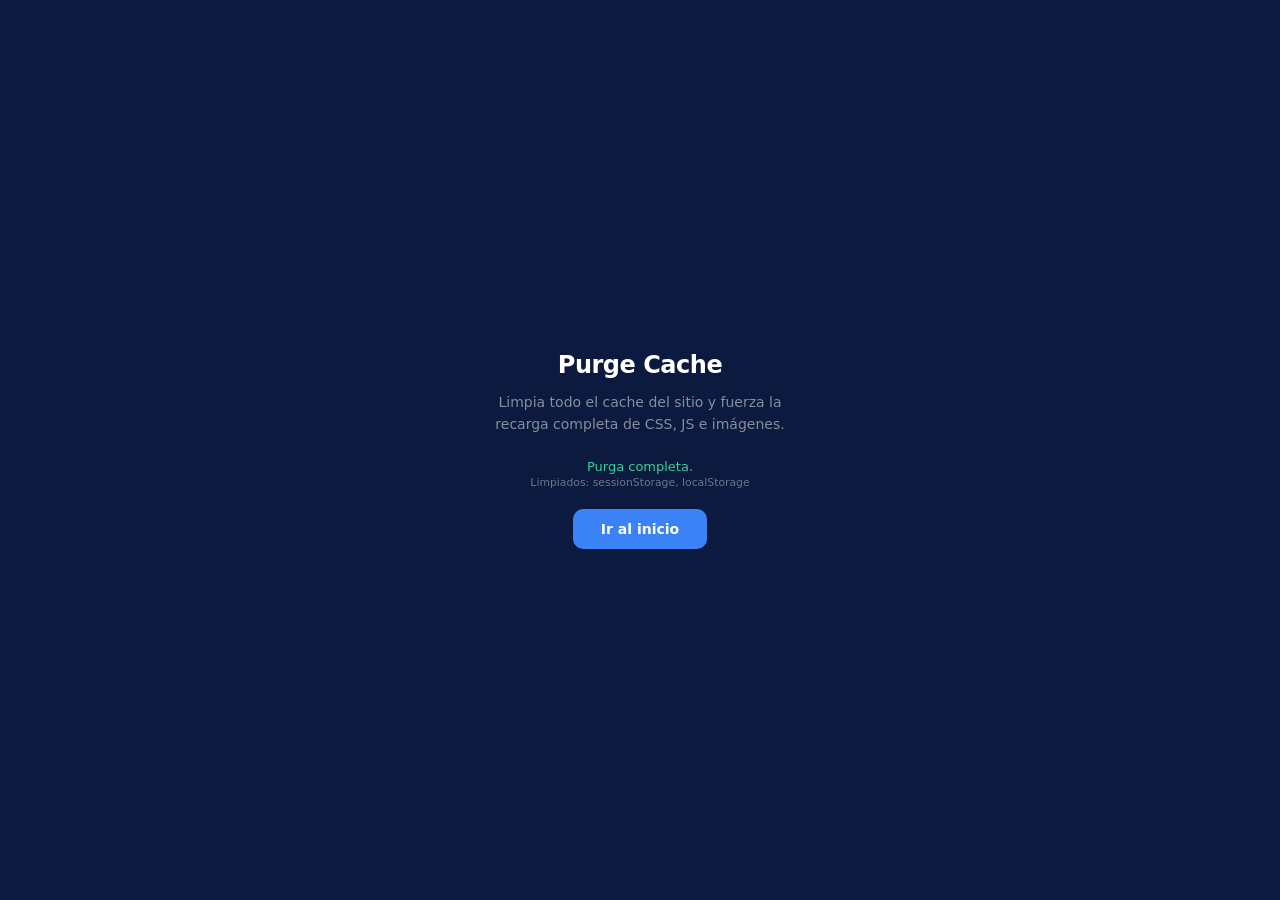
<file: _purge.html>
<!DOCTYPE html>
<html lang="es">
<head>
  <meta charset="UTF-8">
  <meta name="viewport" content="width=device-width, initial-scale=1.0">
  <title>EJAM — Purge Cache</title>
  <style>
    *{margin:0;padding:0;box-sizing:border-box}
    body{font-family:'Switzer',system-ui,sans-serif;background:#0B1A3E;color:#fff;display:flex;align-items:center;justify-content:center;min-height:100vh}
    .wrap{text-align:center;max-width:420px;padding:40px}
    h1{font-size:24px;font-weight:700;margin-bottom:12px;letter-spacing:-0.02em}
    p{font-size:14px;color:rgba(255,255,255,0.5);line-height:1.6;margin-bottom:24px}
    .status{font-size:13px;color:#60A5FA;margin-bottom:20px}
    .btn{display:inline-block;padding:12px 28px;background:#3B82F6;color:#fff;border:none;border-radius:10px;font-size:14px;font-weight:600;cursor:pointer;text-decoration:none;transition:background .2s}
    .btn:hover{background:#2563EB}
    .done{color:#34D399}
    .spinner{display:inline-block;width:16px;height:16px;border:2px solid rgba(255,255,255,0.2);border-top-color:#60A5FA;border-radius:50%;animation:spin .6s linear infinite;margin-right:8px;vertical-align:middle}
    @keyframes spin{to{transform:rotate(360deg)}}
  </style>
</head>
<body>
  <div class="wrap">
    <h1>Purge Cache</h1>
    <p>Limpia todo el cache del sitio y fuerza la recarga completa de CSS, JS e imágenes.</p>
    <div class="status" id="status"><span class="spinner"></span>Purgando...</div>
    <a href="index.html" class="btn" id="goBtn" style="display:none">Ir al inicio</a>
  </div>

  <script>
    (function(){
      var status = document.getElementById('status');
      var goBtn = document.getElementById('goBtn');
      var steps = [];

      // 1. Clear sessionStorage
      try { sessionStorage.clear(); steps.push('sessionStorage'); } catch(e){}

      // 2. Clear localStorage
      try { localStorage.clear(); steps.push('localStorage'); } catch(e){}

      // 3. Unregister service workers
      if ('serviceWorker' in navigator) {
        navigator.serviceWorker.getRegistrations().then(function(regs){
          regs.forEach(function(r){ r.unregister(); });
          if (regs.length) steps.push('Service Workers ('+regs.length+')');
          finish();
        }).catch(function(){ finish(); });
      } else {
        finish();
      }

      function finish(){
        // 4. Clear caches API
        if ('caches' in window) {
          caches.keys().then(function(names){
            return Promise.all(names.map(function(n){ return caches.delete(n); }));
          }).then(function(results){
            if (results.length) steps.push('Cache API ('+results.length+')');
            done();
          }).catch(function(){ done(); });
        } else {
          done();
        }
      }

      function done(){
        status.innerHTML = '<span class="done">Purga completa.</span><br><small style="color:rgba(255,255,255,0.4)">Limpiados: ' + steps.join(', ') + '</small>';
        goBtn.style.display = 'inline-block';
        // Add cache-bust to the go button
        goBtn.href = 'index.html?_purge=' + Date.now();
      }
    })();
  </script>
</body>
</html>
</file>
